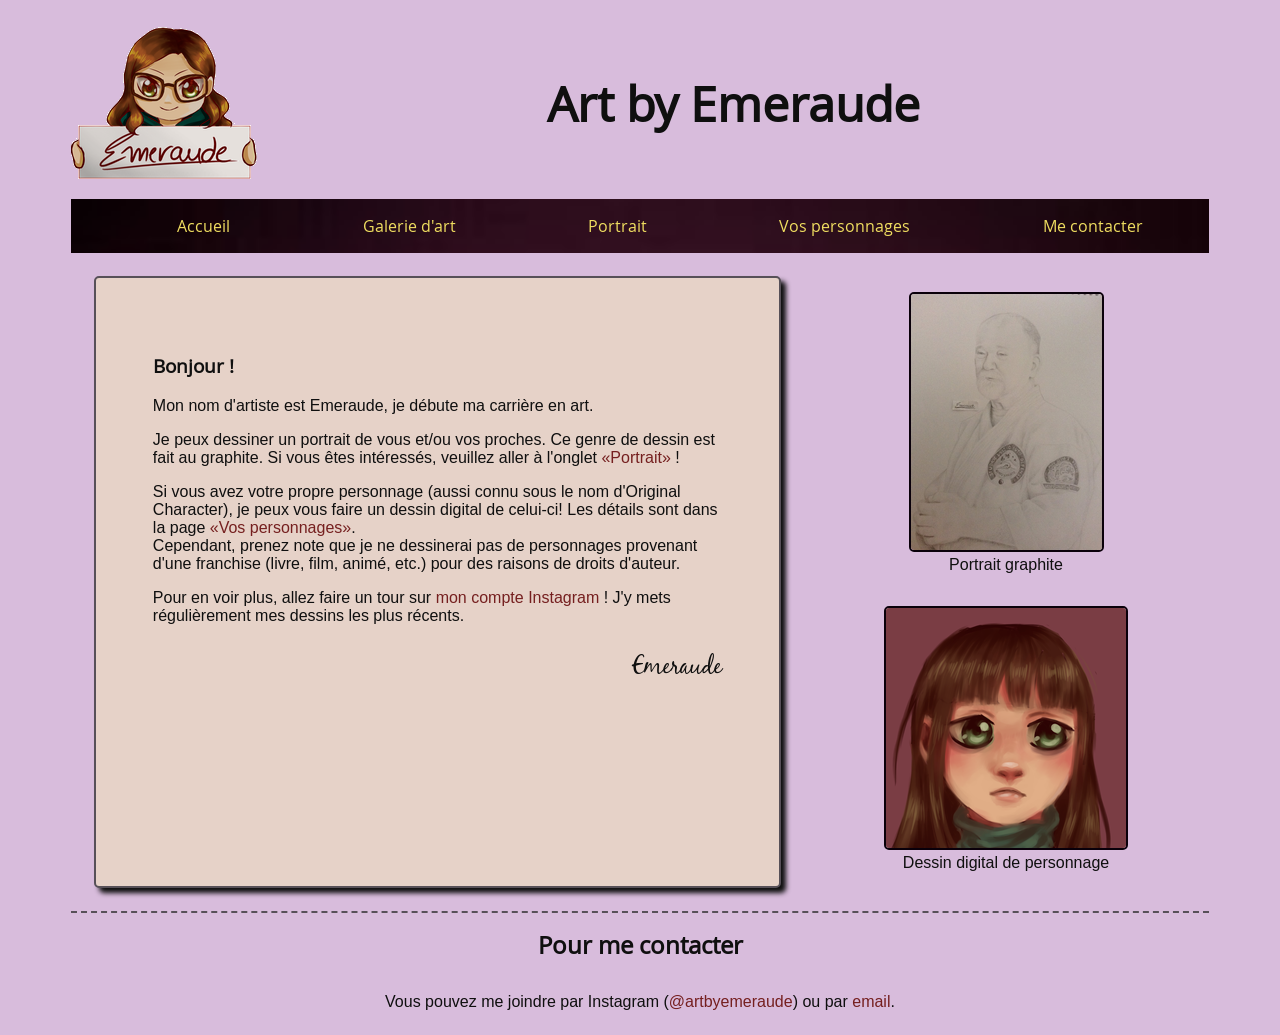
<file: index.html>
<!DOCTYPE html>
<html>
	<head>
		<meta charset="utf-8">
		<link rel="stylesheet" type="text/css" href="stylesiteweb.css">
		<title>Art by Emeraude</title>
	</head>

	<body>
		<div id="bloc_page">
			<header>
				<div id="titre_principal">
					<div id="logo">
						<img src="mon_logo.png" alt="logo d'Emeraude">
					</div>
					<h1>Art by Emeraude</h1>
					<div class="stop"></div>
				</div>

				<nav>
					<ul>
						<li><a href="page_accueil.html">Accueil</a></li>
						<li><a href="">Galerie d'art</a></li>
						<li><a href="page_portrait.html">Portrait</a></li>
						<li><a href="">Vos personnages</a></li>
						<li><a href="">Me contacter</a></li>
					</ul>
				</nav>
			</header>

			<section>
				<article>
					<h1>Bonjour !</h1>
					<p>Mon nom d'artiste est Emeraude, je débute ma carrière en art.</p>
					<p>Je peux dessiner un portrait de vous et/ou vos proches. Ce genre de dessin est fait au graphite. Si vous êtes intéressés, veuillez aller à l'onglet <a href="page_portrait.html">«Portrait»</a> !</p>
					<p>Si vous avez votre propre personnage (aussi connu sous le nom d'Original Character), je peux vous faire un dessin digital de celui-ci! Les détails sont dans la page <a href="">«Vos personnages»</a>.<br/>
					Cependant, prenez note que je ne dessinerai pas de personnages provenant d'une franchise (livre, film, animé, etc.) pour des raisons de droits d'auteur. </p>
					<p>Pour en voir plus, allez faire un tour sur <a href="https://www.instagram.com/artbyemeraude/?hl=fr">mon compte Instagram</a> ! J'y mets régulièrement mes dessins les plus récents.</p>
					<p id="signature">Emeraude</p>
				</article>
				<aside>
					<figure><a href="image/marcel.jpg" alt="portrait"><img src="image/mini_marcel.jpg" alt="portrait" title="Cliquez pour agrandir !"></a><figcaption>Portrait graphite</figcaption></figure>
					<figure><a href="image/amelia.png" alt="dessin digital de mon personnage"><img src="image/mini_amelia.png" alt="dessin digital de mon personnage" title="Cliquez pour agrandir !"></a><figcaption>Dessin digital de personnage</figcaption></figure>
				</aside>
			</section>
			
			<footer>
				<h1 class="contacter">Pour me contacter</h1>
				<p>Vous pouvez me joindre par Instagram (<a href="https://www.instagram.com/artbyemeraude/?hl=fr">@artbyemeraude</a>) ou par <a href="mailto:art_by_emeraude@hotmail.com">email</a>.</p>
			</footer>
		</div>
	</body>
</html>
</file>
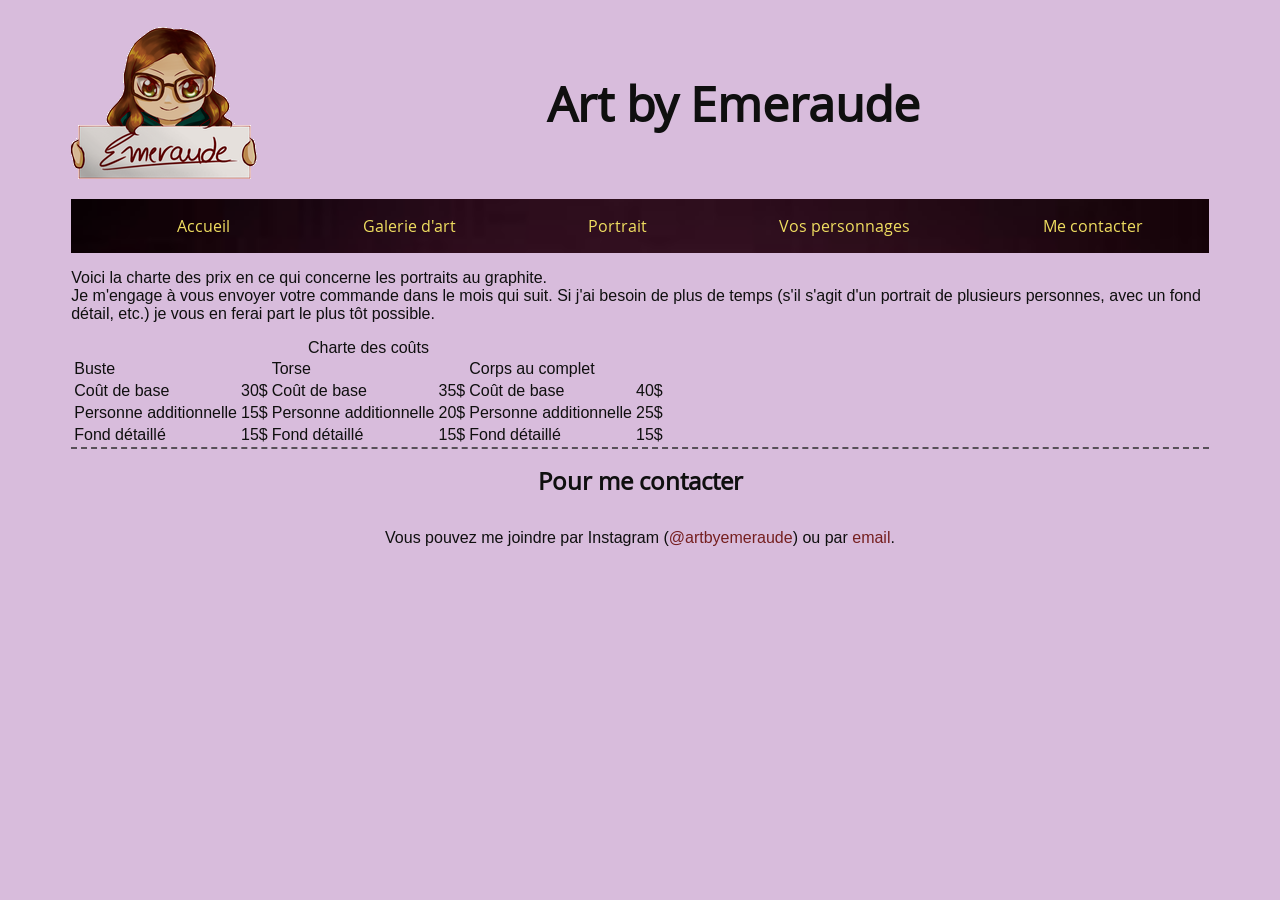
<file: page_portrait.html>
<!DOCTYPE html>
<html>
	<head>
		<meta charset="utf-8">
		<link rel="stylesheet" type="text/css" href="stylesiteweb.css">
		<title>Art by Emeraude</title>
	</head>

	<body>
		<div id="bloc_page">
			<header>
				<div id="titre_principal">
					<div id="logo">
						<img src="mon_logo.png" alt="logo d'Emeraude">
					</div>
					<h1>Art by Emeraude</h1>
					<div class="stop"></div>
				</div>

				<nav>
					<ul>
						<li><a href="page_accueil.html">Accueil</a></li>
						<li><a href="">Galerie d'art</a></li>
						<li><a href="page_portrait.html">Portrait</a></li>
						<li><a href="">Vos personnages</a></li>
						<li><a href="">Me contacter</a></li>
					</ul>
				</nav>
			</header>

			<section>
				<p>Voici la charte des prix en ce qui concerne les portraits au graphite. <br/>Je m'engage à vous envoyer votre commande dans le mois qui suit. Si j'ai besoin de plus de temps (s'il s'agit d'un portrait de plusieurs personnes, avec un fond détail, etc.) je vous en ferai part le plus tôt possible.</p>
			</section>

			<table>
				<caption>Charte des coûts</caption>

				<thead>
					<tr>
						<td colspan="2">Buste</td>
						<td colspan="2">Torse</td>
						<td colspan="2">Corps au complet</td>
					</tr>
				</thead>
				<tbody>
					<tr>
						<td>Coût de base</td>
						<td>30$</td>
						<td>Coût de base</td>
						<td>35$</td>
						<td>Coût de base</td>
						<td>40$</td>
					</tr>
					<tr>
						<td>Personne additionnelle</td>
						<td>15$</td>
						<td>Personne additionnelle</td>
						<td>20$</td>
						<td>Personne additionnelle</td>
						<td>25$</td>
					</tr>
					<tr>
						<td>Fond détaillé</td>
						<td>15$</td>
						<td>Fond détaillé</td>
						<td>15$</td>
						<td>Fond détaillé</td>
						<td>15$</td>
					</tr>
				</tbody>
			</table>
			
			<footer>
				<h1 class="contacter">Pour me contacter</h1>
				<p>Vous pouvez me joindre par Instagram (<a href="https://www.instagram.com/artbyemeraude/?hl=fr">@artbyemeraude</a>) ou par <a href="mailto:art_by_emeraude@hotmail.com">email</a>.</p>
			</footer>
			
		</div>
	</body>
</html>
</file>
<file: stylesiteweb.css>
body{
	font-family: "Trebuchet MS", Arial, Georgia, sans-sérif;
	background-color: rgb(216,188,220);
	color: rgb(15,15,15);
	overflow: scroll;
}

#bloc_page
{
	width: 90%;
	margin: auto;
}

a
{
	color: rgb(117,31,31);
	text-decoration: none;
}

h1
{
	font-family: 'OpenSans-Regular-webfont', "Trebuchet MS", Arial, Georgia, sans-sérif;
}

/* Titre */

#titre_principal
{
	display: flex;

}

#titre_principal h1
{
	font-size: 300%;
	justify-content: center;
	display: flex;
	width: 100%;
	flex-direction: row;
	align-self: center;
	
}

/* Menu */

nav
{
	background: url(image/image_onglets.jpg);
	background-repeat: no-repeat;
	background-size: 100%;
	color: rgb(239,221,96);
	display: flex;


}

nav a 
{
	color: rgb(239,221,96);
	text-decoration: none;
	flex-wrap: wrap;
}

li
{
	list-style-type: none;
	font-family: 'OpenSans-Regular-webfont';
}

ul
{
	display: flex;
	justify-content: space-around;
	align-items: stretch;
	flex-direction: row;
	width: 100%;


}

/* Corps */

section
{
	display: flex;
}

/* Texte */

article
{
	border: solid 2px rgb(87,80,88) ;
	border-radius: 5px;
	margin: 2%;
	padding: 5%;
	max-width: 50%;	
	background-color: rgb(230,210,200);
	box-shadow: 5px 5px 5px;
}

#signature
{
	font-family: 'blackjack-webfont';
	font-size: 150%;
	text-align: right;
}

/* Images */

aside
{
	margin: auto;
	padding: 2%;
	display: flex;
	flex-direction: column;
	align-items: center;
}

aside img
{
	border: solid 2px rgb(10,0,10);
	border-radius: 5px;
}
figcaption
{
	text-align: center;
}

/* Pied de page */

footer
{
	display: flex;
	flex-direction: column;
	align-items: center;
	border-top: dashed 2px rgb(87,80,88);

}

.contacter
{
	font-size: 150%
}

/* Police format */

@font-face
{
	font-family: 'OpenSans-Regular-webfont';
	src: url('police/OpenSans-Regular-webfont.eot') format('eot'),
		 url('police/OpenSans-Regular-webfont.woff') format('woff'),
		 url('police/OpenSans-Regular-webfont.ttf') format('ttf'),
		 url('police/OpenSans-Regular-webfont.svg') format('svg');
}

@font-face
{
	font-family: 'blackjack-webfont';
	src: url('police/blackjack-webfont.eot') format('eot'),
		 url('police/blackjack-webfont.woff') format('woff'),
		 url('police/blackjack-webfont.ttf') format('ttf'),
		 url('police/blackjack-webfont.svg') format('svg');
}
</file>
